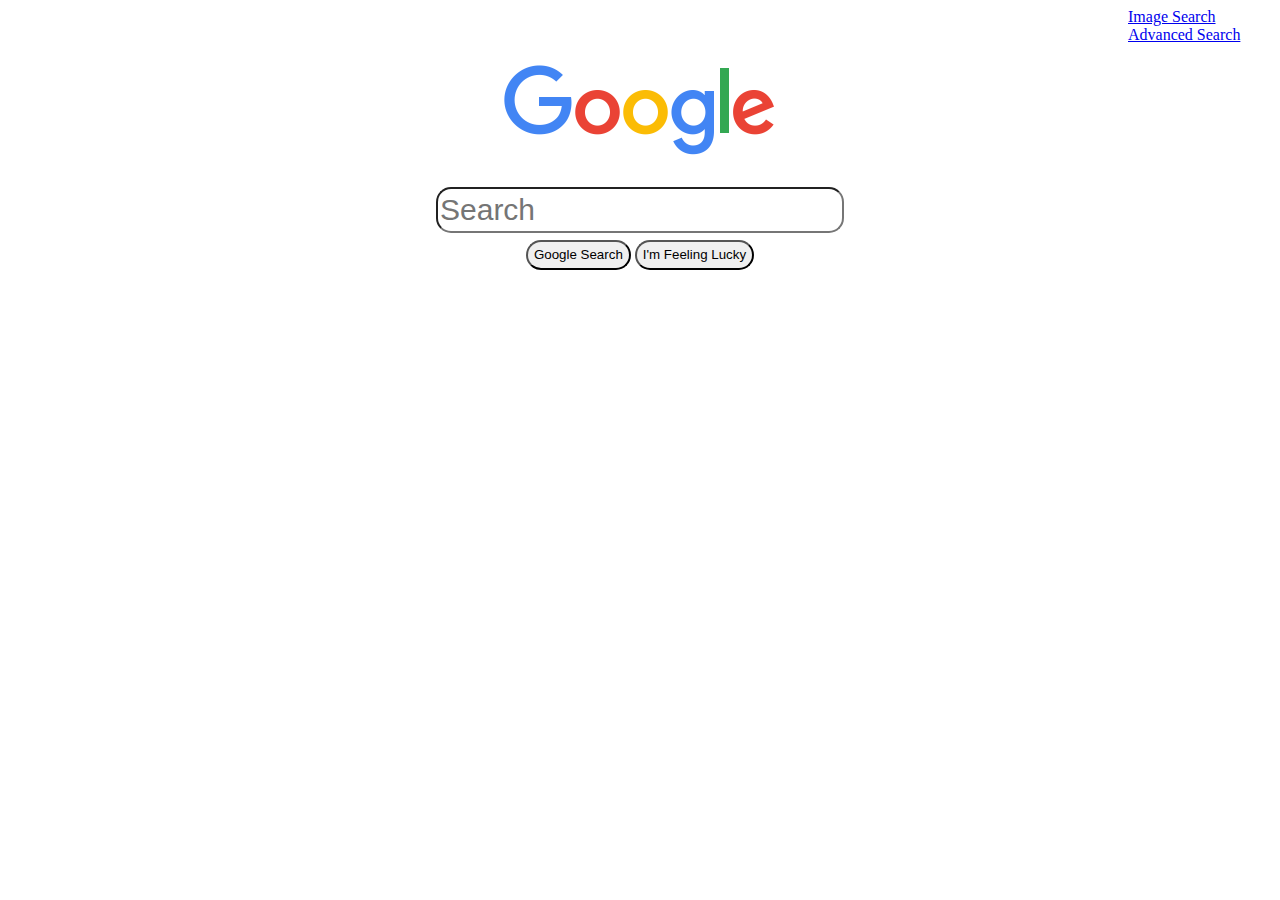
<file: index.html>
<!DOCTYPE html>
<html lang="en">

<head>
    <link rel="stylesheet" href="styles.css">
    <title>Search</title>
</head>

<body>
    <div class="anchors">
        <a href="image.html">Image Search</a>
        <a href="advanced.html">Advanced Search</a>
    </div>
    <div class='heading'>
        <h1><img class="google-img" src="images/googlelogo_color_272x92dp.png" /></h1>
    </div>
    <div class="forms">
        <form action="https://google.com/search">
            <div>
                <input class="search" type="text" name="q" placeholder="Search">
            </div>
            <div>
                <input class="btn-submit" type="submit" value="Google Search">
                <input class="btn-submit" name="btnI" type="submit" value="I'm Feeling Lucky">
            </div>
        </form>
    </div>
</body>

</html>
</file>
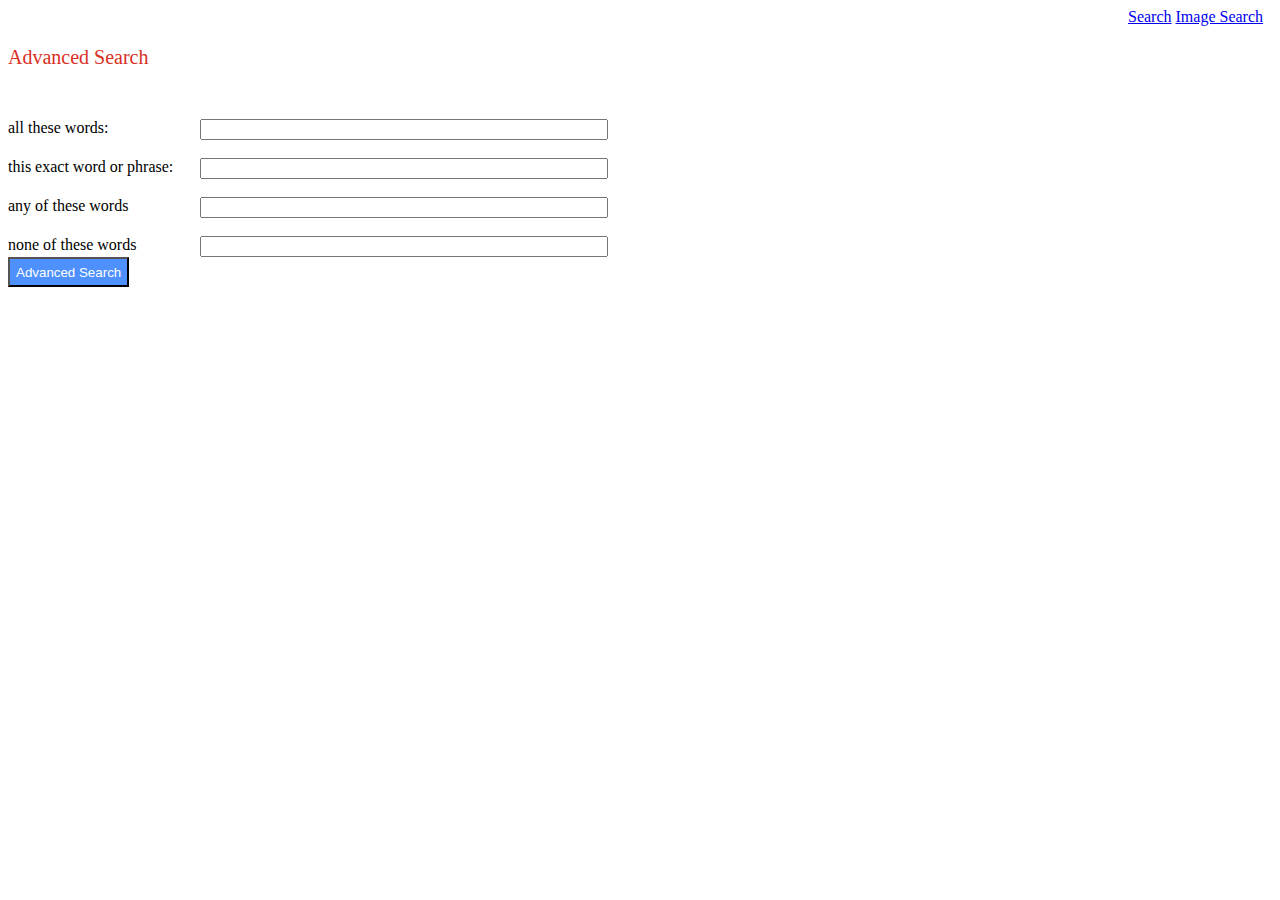
<file: advanced.html>
<!DOCTYPE html>
<html lang="en">

<head>
    <link rel="stylesheet" href="styles.css">

    <title>Advanced Search</title>
</head>

<body>
    <div class="anchors">
        <a href="index.html">Search</a>
        <a href="image.html">Image Search</a>
    </div>
    <div class="adv-heading">
        <p>Advanced Search</p>
    </div>
    <div class="adv-forms">
        <form action="https://google.com/search">
            <div class="adv">
                <label class="labels" for="as_q">all these words:</label>
                <input class="adv-search" type="text" name="as_q">
            </div>
            <br>
            <div class="adv">
                <label class="labels" for="as_epq">this exact word or phrase:</label>
                <input class="adv-search" type="text" name="as_epq">
            </div>
            <br>
            <div class="adv">
                <label class="labels" for="as_oq">any of these words</label>
                <input class="adv-search" type="text" name="as_oq">
            </div>
            <br>
            <div class="adv">
                <label class="labels" for="q">none of these words</label>
                <input class="adv-search" type="text" name="as_eq">
            </div>
            <input class="adv-submit" type="submit" value="Advanced Search" name="btn1">
        </form>
    </div>
</body>

</html>
</file>
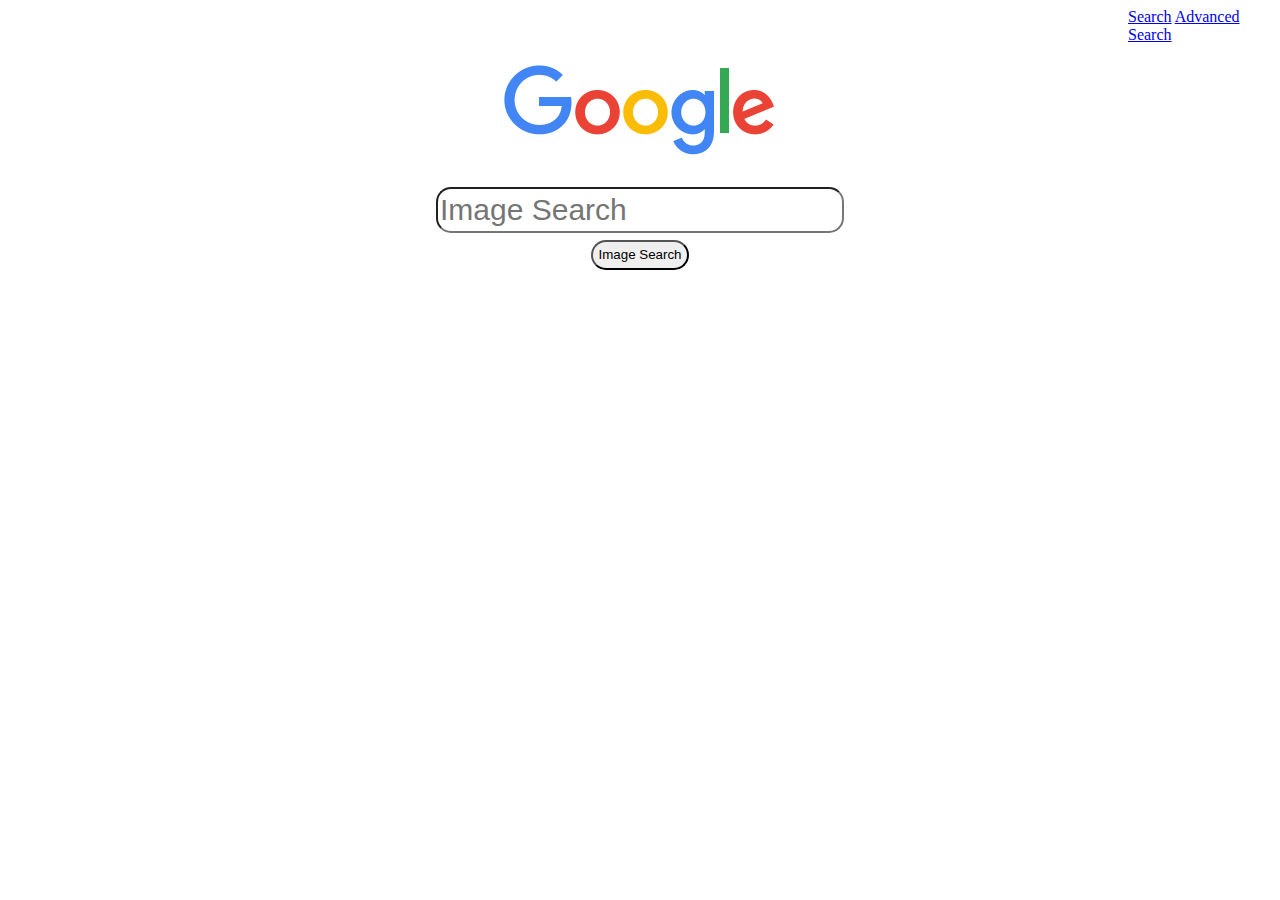
<file: image.html>
<!DOCTYPE html>
<html lang="en">

<head>
    <link rel="stylesheet" href="styles.css">
    <title>Image Search</title>
</head>

<body>
    <div class="anchors">
        <a href="index.html">Search</a>
        <a href="advanced.html">Advanced Search</a>
    </div>
    <div class='heading'>
        <h1><img class="google-img" src="images/googlelogo_color_272x92dp.png" /></h1>
    </div>
    <div class="forms">
        <form action="https://google.com/images">
            <div>
                <input class="search" type="text" name="q" placeholder="Image Search">
            </div>
            <div>
                <input class="btn-submit" type="submit" value="Image Search">
            </div>
        </form>
    </div>
</body>

</html>
</file>
<file: styles.css>
a:visited {
    color: blue;
}

h5 {
    /* margin-bottom: 100px; */
    margin-left: 780px;
}

.anchors {
    margin-left: 70em;
}

.heading {
    text-align: center;
}

.adv-heading {
    color: #d93025;
    font-size: 20px;
    margin-bottom: 50px;
}

.forms {
    text-align: center;
}

.search {
    border-radius: 15px;
    margin-bottom: 2px;
    width: 400px;
    height: 40px;
    font-size: 30px;
}

.btn-submit {
    border-radius: 15px;
    margin-top: 5px;
    height: 30px;

}

.adv-submit {
    color: white;
    background-color: #4d90fe;
    height: 30px;
}

.google-img {
    height: 92px;
    width: 272px
}

.labels {}

/* .adv-forms {
    background-color: blueviolet;
    height: 200px;
    width: 200px;
    display: flex;
    flex-wrap: wrap;
} */

.adv-search {
    width: 400px;
}

.adv {
    /* background-color: chocolate; */
    display: flex;
    justify-content: space-between;
    height: auto;
    width: 600px;
}
</file>
